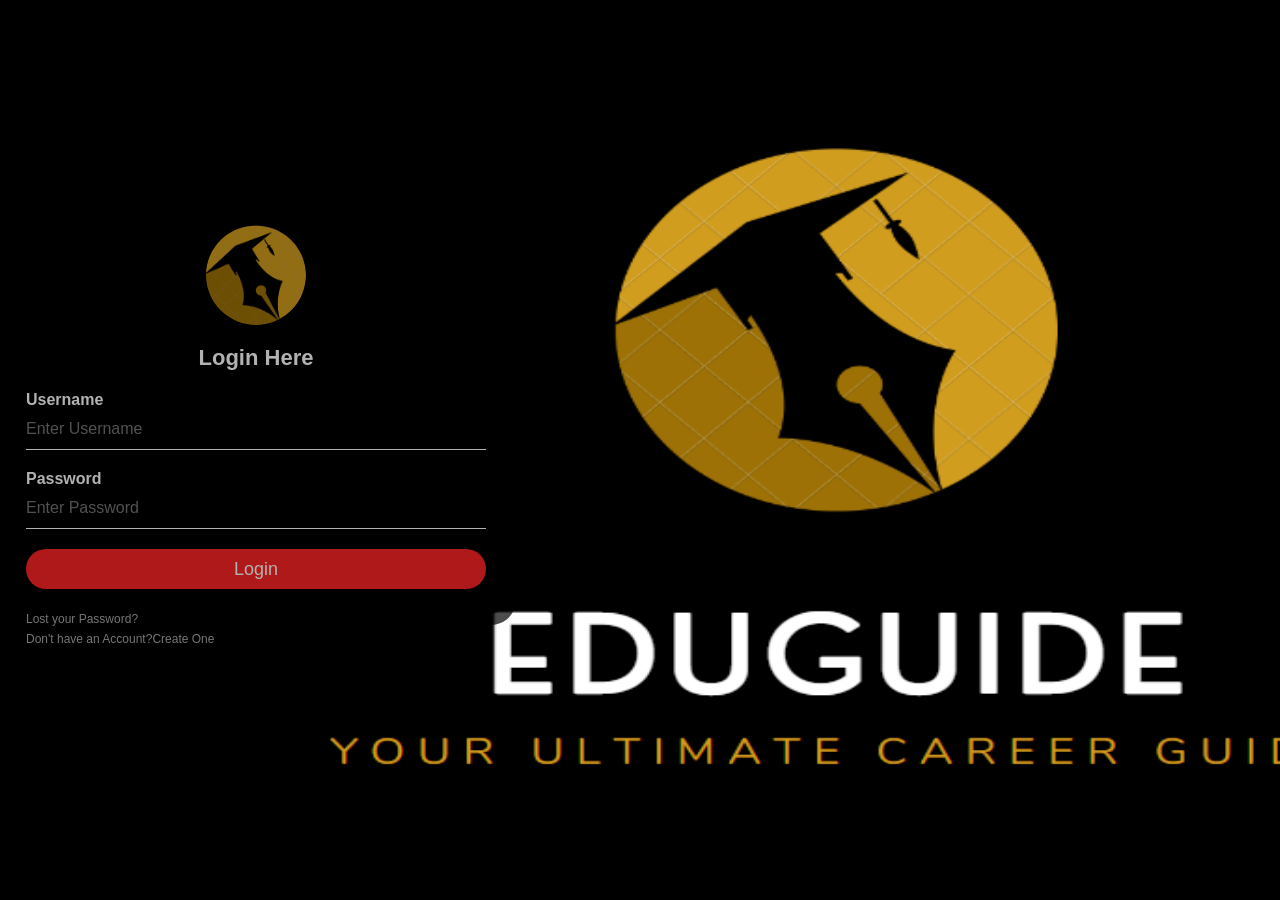
<file: templates/index.html>
<!DOCTYPE html>
<html lang="en">
<head>
    <meta charset="UTF-8">
    <meta http-equiv="X-UA-Compatible" content="IE=edge">
    <meta name="viewport" content="width=device-width, initial-scale=1.0">
    <title>Login Form Design</title>
    <link rel="stylesheet" type="text/css" href="/static/css/index.css">
    <link rel="stylesheet" href="https://cdnjs.cloudflare.com/ajax/libs/font-awesome/4.7.0/css/font-awesome.min.css">
</head>
<body>
    <div class="loginbox">
        <img src="/static/Screenshot_2023-02-04_174653.png" class="avatar">
        <h1>Login Here</h1>
        <form action="/login_validation" method="post">
            <p>Username</p>
            <input type="text" name="username" placeholder="Enter Username">
            <p>Password</p>
            <input type="password" name="password" placeholder="Enter Password">
            <input type="submit" value="Login">
            <a href="#">Lost your Password?</a><br>
            <a href="#">Don't have an Account?Create One</a>
        </form>
       
    </div>
</body>
</html>
</file>
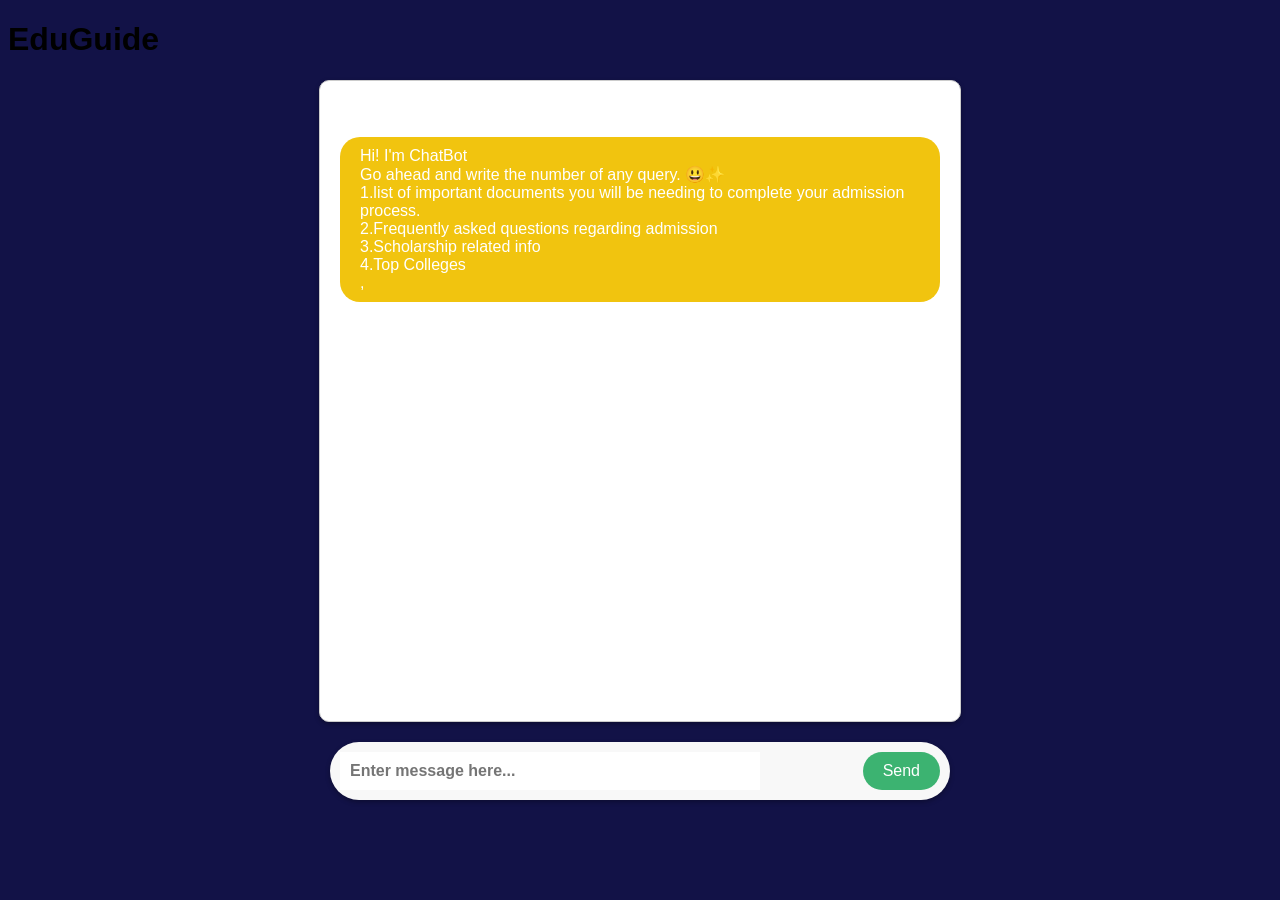
<file: templates/chatbot.html>
<!DOCTYPE html>
<html>
  <title>ChatBot</title>
  <head>
    <link rel="stylesheet" href="/static/css/chatbot.css">
    <script src="https://ajax.googleapis.com/ajax/libs/jquery/3.2.1/jquery.min.js"></script>
  </head>
  <body>
    <div class="navbar">
      <h1>EduGuide</h1>
    </div>
    <div class="box"></div>
    <div class="boxed">
      <div>
        <div id="chatbox">
          <p class="botText">
            <span>Hi! I'm ChatBot <br>Go ahead and write the number of any query. 😃✨ <br> 1.list of important documents you will be needing to complete your admission process.</br>2.Frequently asked questions regarding admission </br>3.Scholarship related info</br>4.Top Colleges</br>,</span>
          </p>
        </div>
        <div id="userInput">
          <input id="textInput" type="text" name="msg" placeholder="Enter message here..." />
          <button id="sendButton">Send</button>
        </div>
      </div>
      <script>
        const chatbox = document.getElementById('chatbox');
  
        function scrollToBottom() {
          chatbox.scrollTop = chatbox.scrollHeight;
        }
  
        function getBotResponse() {
          var rawText = $("#textInput").val();
          var userHtml = '<p class="userText"><span>' + rawText + "</span></p>";
          $("#textInput").val("");
          $("#chatbox").append(userHtml);
          scrollToBottom();
          document
            .getElementById("userInput")
            .scrollIntoView({ block: "start", behavior: "smooth" });
          $.get("/get", { msg: rawText }).done(function(data) {
            var botHtml = '<p class="botText"><span>' + data + "</span></p>";
            $("#chatbox").append(botHtml);
            scrollToBottom();
            document
              .getElementById("userInput")
              .scrollIntoView({ block: "start", behavior: "smooth" });
          });
        }
  
        $("#textInput").keypress(function(e) {
          if (e.which == 13) {
            getBotResponse();
          }
        });
  
        $("#sendButton").click(function() {
          getBotResponse();
        });
      </script>
    </div>
  </body>
</html>
</file>
<file: static/css/index.css>
*{
    margin: 0;
    padding: 0px;
    font-family: sans-serif;
}





body{
    
    height: 100vh;
    width: 100%;
    background-image: url('/static/Screenshot_2023-02-04_174652.png');
    background-repeat: no-repeat;
    background-size:1920px 1080px;
    
    background-position:20% 50%;
    
}
.avatar{
    width: 100px;

    height: 100px;
    border-radius: 50%;
    position: absolute;
    top: -50px;
    left: calc(50% - 50px);
}
.loginbox{
    width: 520px;
    height: 350px;
    border-radius: 25px;
    background: black;
    opacity: 0.7;
    
    color:white;
    top: 50%;
    left: 20%;
    position: absolute;
    transform: translate(-50%,-50%);
    box-sizing: border-box;
    padding: 70px 30px;
}
h1{
    margin: 0;
    padding: 0 0 20px;
    text-align: center;
    font-size: 22px;
}
.loginbox p{
    margin: 0;
    padding: 0;
    font-weight: bold;

}
.loginbox input{
    width: 100%;
    margin-bottom: 20px;

}
.loginbox input[type="text"], input[type="password"]{
    border: none;
    border-bottom: 1px solid white;
    background: transparent;
    outline: none;
    height: 40px;
    color: white;
    font-size: 16px;
}
.loginbox input[type="submit"]{
    border: none;
    outline: none;
    height: 40px;
    background: #fb2525;
    color: #fff;
    font-size: 18px;
    border-radius: 20px;
}
.loginbox input[type="submit"]:hover{
    cursor: pointer;
    background: #ffc107;
    color: #000;
}
.loginbox a{
    text-decoration: none;
    font-size: 12px;
    line-height: 20px;
    color: darkgray
}
.loginbox a:hover{
    color: #ffc107;
}
</file>
<file: static/css/chatbot.css>
/* Set font family and size for the entire page */
body {
  font-family: Arial, sans-serif;
  font-size: 16px;
  background-color: rgb(18, 18, 71);
}
/* Style the navbar */
nav {
  height: 50px;
  width: 650px;
  margin: 0 auto; /* Center horizontally */
  background-color: black;
  border-bottom: 1px solid #ccc;
  border-radius: 10px;
}

/* Style the navbar container */
.nav-container {
  max-width: 600px;
  margin: 0 auto;
  padding: 0 20px;
  height: 100%;
  display: flex;
  justify-content: space-between;
  align-items: center;
}

.nav-container .logo {
  display: flex;
  align-items: center;
  color: #ccc;
}

.nav-container .logo img {
  height: 40px;
  margin-right: 10px;
}

.nav-container .logo span {
  font-size: 24px;
  font-weight: bold;
}




/* Style the chatbox container */
#chatbox {
  height: 600px; /* Decrease height */
  width: 600px;
  margin: 0 auto; /* Center horizontally */
  padding: 20px;
  border: 1px solid #ccc;
  border-radius: 10px;
  background-color: #fff;
  box-shadow: 0 2px 5px rgba(0, 0, 0, 0.3);
  overflow-y: scroll; /* Add scrollbar */
}

/* Add some padding to the top of the chatbox container */
#chatbox:before {
  content: "";
  display: block;
  height: 20px;
}

/* Add a header to the chatbox container */
#chatbox h2 {
  font-size: 24px;
  font-weight: bold;
  text-align: center;
  margin-bottom: 20px;
}

/* Style the chat input container */
#userInput {
  width: 100%;
  max-width: 600px;
  margin: 20px auto 0;
  padding: 10px;
  border: none;
  border-radius: 50px;
  background-color: #F8F8F8;
  box-shadow: 0 2px 5px rgba(0, 0, 0, 0.3);
  display: flex;
  justify-content: space-between;
  align-items: center;
}

/* Style the text input field */
#textInput {
  width: 100%;
  max-width: 400px;
  border: none;
  font-family: Arial, sans-serif;
  font-size: 16px;
  font-weight: bold;
  padding: 10px;
  margin-right: 10px;
}

/* Style the user message */
.userText {
  text-align: right;
  margin-bottom: 10px;
  animation: fadeInRight 0.5s ease; /* Add animation effect */
}

.userText span {
  display: inline-block;
  padding: 10px 20px;
  border-radius: 20px;
  background-color: #3498db;
  color: #fff;
}

.fa-message-bot {
  font-size: 24px;
  color: black;
  margin-right: 10px;
}

/* Style the bot message */
.botText {
  text-align: left;
  margin-bottom: 10px;
  animation: fadeInLeft 0.5s ease; /* Add animation effect */
}

.botText span {
  display: inline-block;
  padding: 10px 20px;
  border-radius: 20px;
  background-color: #f1c40f;
  color: #fff;
}

/* Style the send button */
#sendButton {
  padding: 10px 20px;
  background-color: #3CB371;
  border: none;
  border-radius: 50px;
  color: white;
  font-size: 16px;
  cursor: pointer;
  transition: background-color 0.2s ease;
}

/* Style the send button on hover */
#sendButton:hover {
  background-color: #2E8B57;
}

/* Media query for screens with a maximum width of 768px */
@media screen and (max-width: 768px) {
  /* Set the navbar height to auto and remove the border radius */
  nav {
    height: auto;
    border-radius: 0;
  }
  
  /* Center the navbar container */
  .nav-container {
    justify-content: center;
  }
  
  /* Set the logo font size to 20px */
  .nav-container .logo span {
    font-size: 20px;
  }
  
  /* Decrease the chatbox height */
  #chatbox {
    height: 400px;
  }
  
  /* Decrease the padding of the chatbox container */
  #chatbox {
    padding: 10px;
  }
  
  /* Decrease the font size of the chat input field */
  #textInput {
    font-size: 14px;
  }
  
  /* Decrease the padding of the send button */
  #sendButton {
    padding: 5px 10px;
    font-size: 14px;
  }
}
</file>
